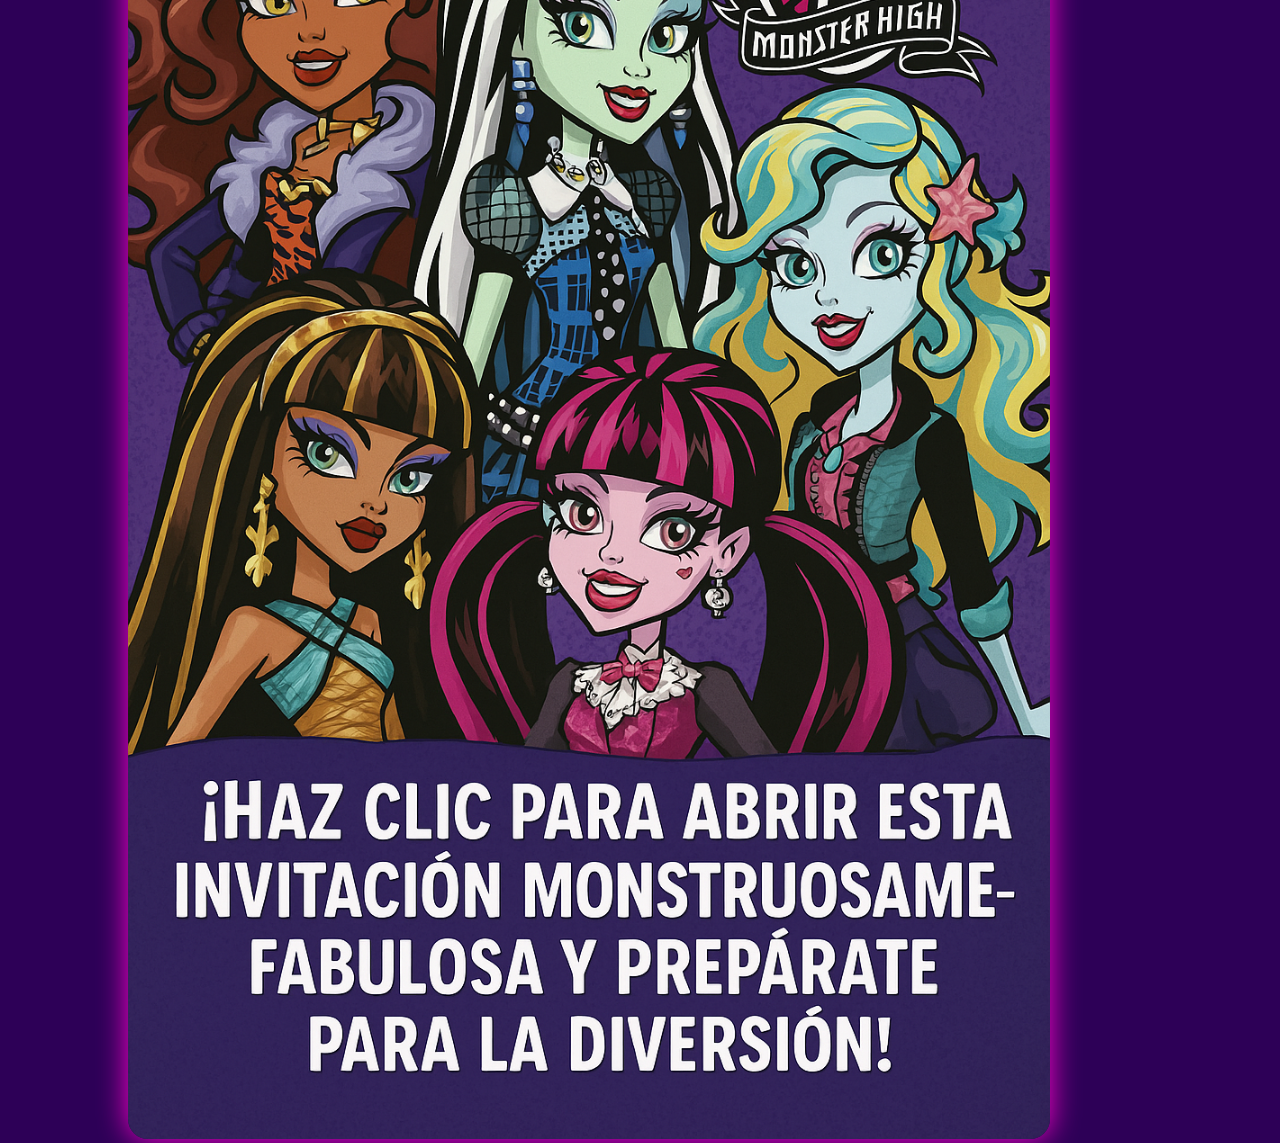
<file: prueba.html>
<!DOCTYPE html>
<html lang="es">
<head>
  <meta charset="UTF-8" />
  <meta name="viewport" content="width=device-width, initial-scale=1.0"/>
  <title>Haz clic para abrir la invitación</title>
  <style>
    body {
      background-color: #2d0057;
      margin: 0;
      display: flex;
      justify-content: center;
      align-items: center;
      height: 100vh;
    }
    img {
      max-width: 90%;
      height: auto;
      border-radius: 20px;
      box-shadow: 0 0 30px #ff00cc;
      cursor: pointer;
      transition: transform 0.3s ease;
    }
    img:hover {
      transform: scale(1.03);
    }
  </style>
</head>
<body>
  <a href="cdaniela.html">
    <img src="INVITACIÓN.png" alt="Haz clic para abrir la invitación de Daniela">
  </a>
</body>
</html>
</file>
